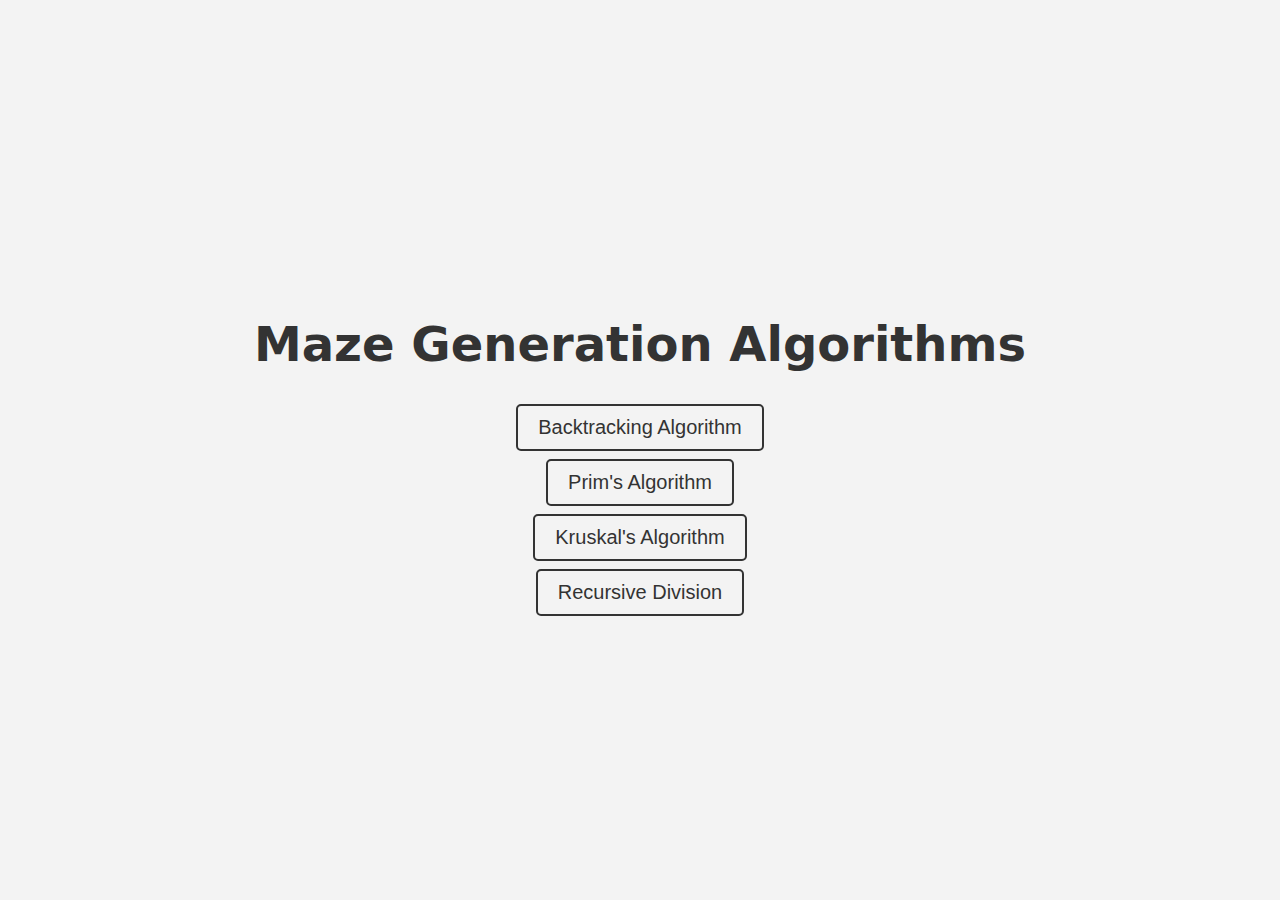
<file: index.html>
<!DOCTYPE html>
<html lang="en">
<head>
    <meta charset="UTF-8">
    <meta name="viewport" content="width=device-width, initial-scale=1.0">
    <title>Maze Generation | A project by Shreyas Deo</title>
    <link rel="stylesheet" href="style.css">
</head>
<body>
    <div class="flex">
        <h1>Maze Generation Algorithms</h1>
        <div class="buttons">
            <button onclick="window.location.href='backtracking.html'">Backtracking Algorithm</button>
            <button onclick="window.location.href='prims.html'">Prim's Algorithm</button>
            <button onclick="window.location.href='kruskal.html'">Kruskal's Algorithm</button>
            <button onclick="window.location.href='recursive-div.html'">Recursive Division</button>
        </div>
    </div>
</body>
</html>
</file>
<file: style.css>
:root {
    --primary-col: #f3f3f3;
    --secondary-col: #333;
}

body {
    margin: 0;
    padding: 0;
    background-color: var(--primary-col);
}

.flex {
    width: 100vw;
    height: 100vh;
    display: flex;
    justify-content: center;
    align-items: center;
    flex-direction: column;
    font-family: system-ui, -apple-system, BlinkMacSystemFont, 'Segoe UI', Roboto, Oxygen, Ubuntu, Cantarell, 'Open Sans', 'Helvetica Neue', sans-serif;
}

.flex h1 {
    font-size: 3em;
    color: var(--secondary-col);
}

.flex .buttons {
    display: flex;
    justify-content: center;
    align-items: center;
    flex-direction: column;
    gap: 0.5em;
}

button {
    padding: 0.5em 1em;
    border: none;
    border-radius: 5px;
    background-color: var(--primary-col);
    color: var(--secondary-col);
    font-size: 1.25em;
    border: 2px solid var(--secondary-col);
}

button:hover {
    background-color: var(--secondary-col);
    color: var(--primary-col);
    cursor: pointer;
}
</file>
